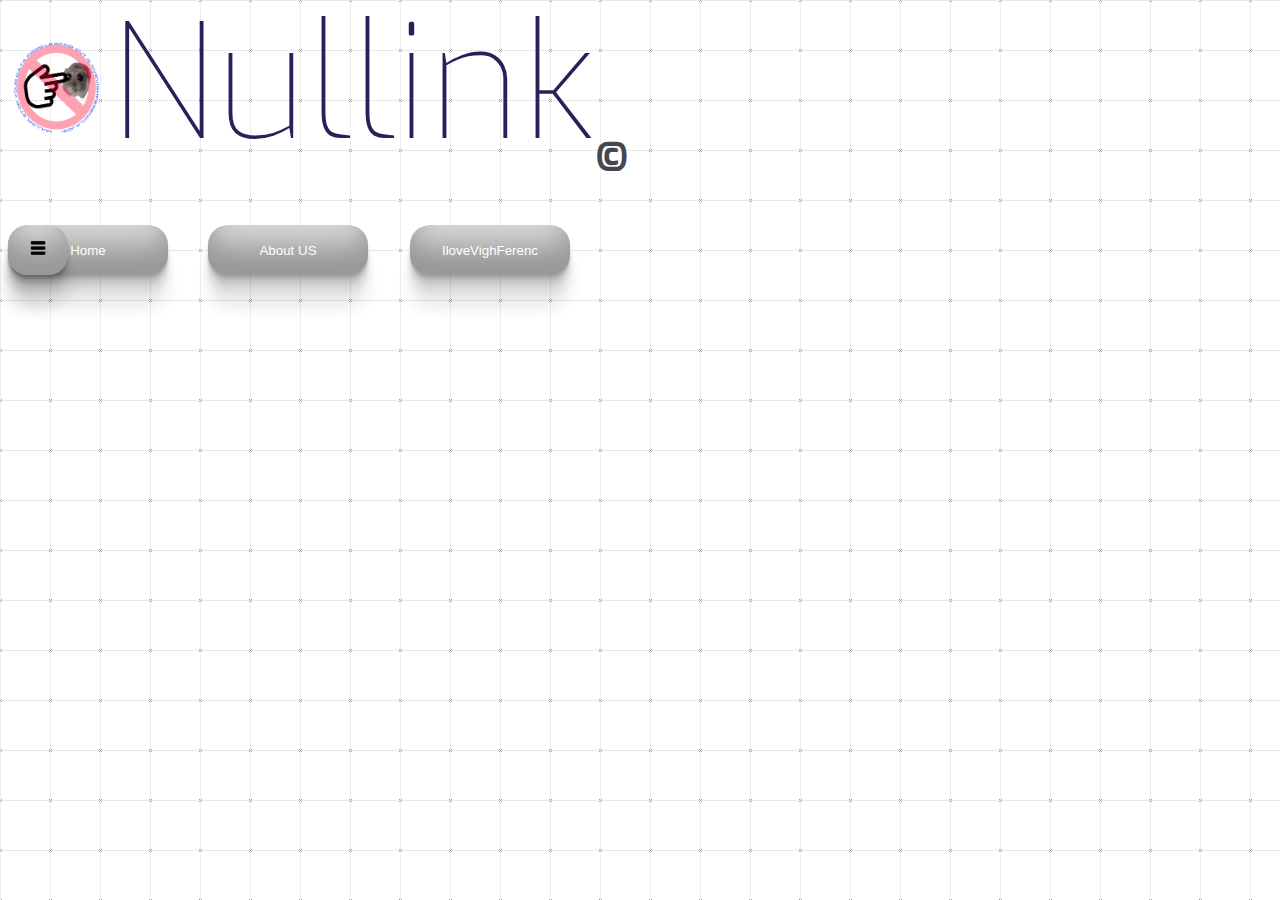
<file: index.html>
<!DOCTYPE html>
<html lang="en">
<head>
    <meta charset="UTF-8">
    <meta name="viewport" content="width=device-width, initial-scale=1.0">
    <title>Nullink®</title>
    <link rel="stylesheet" href="css.css"> <!-- Link to the external CSS file -->
    <script>
        // Function to trigger the Easter egg
        function triggerEasterEgg() {
            const logo = document.querySelector("#Logodiv img");
      
            // Spin the logo
            logo.classList.add("spin");
      
            // Create confetti elements
            for (let i = 0; i < 1000; i++) {
                const confetti = document.createElement("div");
                confetti.classList.add("confetti");
                document.body.appendChild(confetti);
      
                // Random positioning
                confetti.style.left = Math.random() * 1000 + "vw";
                confetti.style.top = Math.random() * 1000 + "vh";
            }
      
            // Remove confetti and stop spin after a short time (3 seconds)
            setTimeout(() => {
                logo.classList.remove("spin");
      
                const confettiElements = document.querySelectorAll(".confetti");
                confettiElements.forEach(confetti => {
                    confetti.remove();
                });
            }, 3000);
        }
      
        // Attach the function to the logo click event
        document.addEventListener("DOMContentLoaded", function() {
            const logo = document.querySelector("#Logodiv img");
            logo.addEventListener("click", triggerEasterEgg);
        });
      </script>
      
    <script>
        let dropdownOpen = false;
      
        function toggleDropdown() {
            const dropdown = document.getElementById("dropdownMenu");
            const dropdownBtn = document.querySelector(".MainpageBtn2 img");
      
            dropdown.style.display = dropdown.style.display === "none" ? "block" : "none";
      
            if (!dropdownOpen) {
                dropdownBtn.classList.remove("rotate-right");
                dropdownBtn.classList.add("rotate-left");
            } else {
                dropdownBtn.classList.remove("rotate-left");
                dropdownBtn.classList.add("rotate-right");
            }
      
            dropdownOpen = !dropdownOpen;
        }
      
        document.addEventListener("click", function(event) {
            const dropdown = document.getElementById("dropdownMenu");
            const dropdownBtn = document.querySelector(".MainpageBtn2 img");
            const dropdownContainer = document.querySelector(".dropdown");
      
            if (dropdownOpen && !dropdownContainer.contains(event.target)) {
                dropdown.style.display = "none";
                dropdownBtn.classList.remove("rotate-left");
                dropdownBtn.classList.add("rotate-right");
                dropdownOpen = false;
            }
        });
      
        function loadPage(page) {
            window.location.href = page;
        }
      
        // Easter egg function for logo click
        function triggerEasterEgg() {
            const logo = document.querySelector("#Logodiv img");
      
            // Spin the logo
            logo.classList.add("spin");
      
            // Create confetti elements
            for (let i = 0; i < 100; i++) {
                const confetti = document.createElement("div");
                confetti.classList.add("confetti");
                document.body.appendChild(confetti);
      
                // Random positioning
                confetti.style.left = Math.random() * 100 + "vw";
                confetti.style.top = Math.random() * 100 + "vh";
            }
      
            // Remove confetti and stop spin after a short time (3 seconds)
            setTimeout(() => {
                logo.classList.remove("spin");
      
                const confettiElements = document.querySelectorAll(".confetti");
                confettiElements.forEach(confetti => {
                    confetti.remove();
                });
            }, 3000);
        }
      
        // Attach the function to the logo click event
        document.querySelector("#Logodiv img").addEventListener("click", triggerEasterEgg);
      </script>
</head>
<body>

<div id="Logodiv">
    <img src="images/logo.png" width="100" height="100" draggable="false"
    <p draggable="false">Nullink<sub>©</sub></p>
    
</div>


<div id="Lajos">
        <button class="MainpageBtn3">
        About US
            <button class="MainpageBtn" onclick="loadPage('index.html')"> <!-- Load index.html on click -->
                <div class="textt">Home</div>
            </button> 
       
        
        </button> 



        <div class="dropdown">
            <button class="MainpageBtn2" onclick="toggleDropdown()">
                <img src="images/dropdown.png" width="30" draggable="false">
            </button>
        </div>
    
        <!-- Dropdown Menu -->
        <div id="dropdownMenu" style="display:none;">
            <ul class="dropdown-list">
                <li onclick="loadPage('page1.html')">About us</li>
                <li onclick="loadPage('page1.html')">FAQ</li>
                <li onclick="loadPage('page1.html')">Why Nullink®?</li>
                <li onclick="loadPage('page1.html')">Shop</li>
                <li onclick="loadPage('page1.html')">Suppport</li>
                <li onclick="loadPage('page1.html')">Report-an-issue</li>
            </ul>
        </div>
    </div>
    
    <a href="https://github.com/ROBLOXFEETRADNOTI4EVER/">
        <button class="vighbtn">IloveVighFerenc</button>
    </a>
    



    </body>
    </html>
</file>
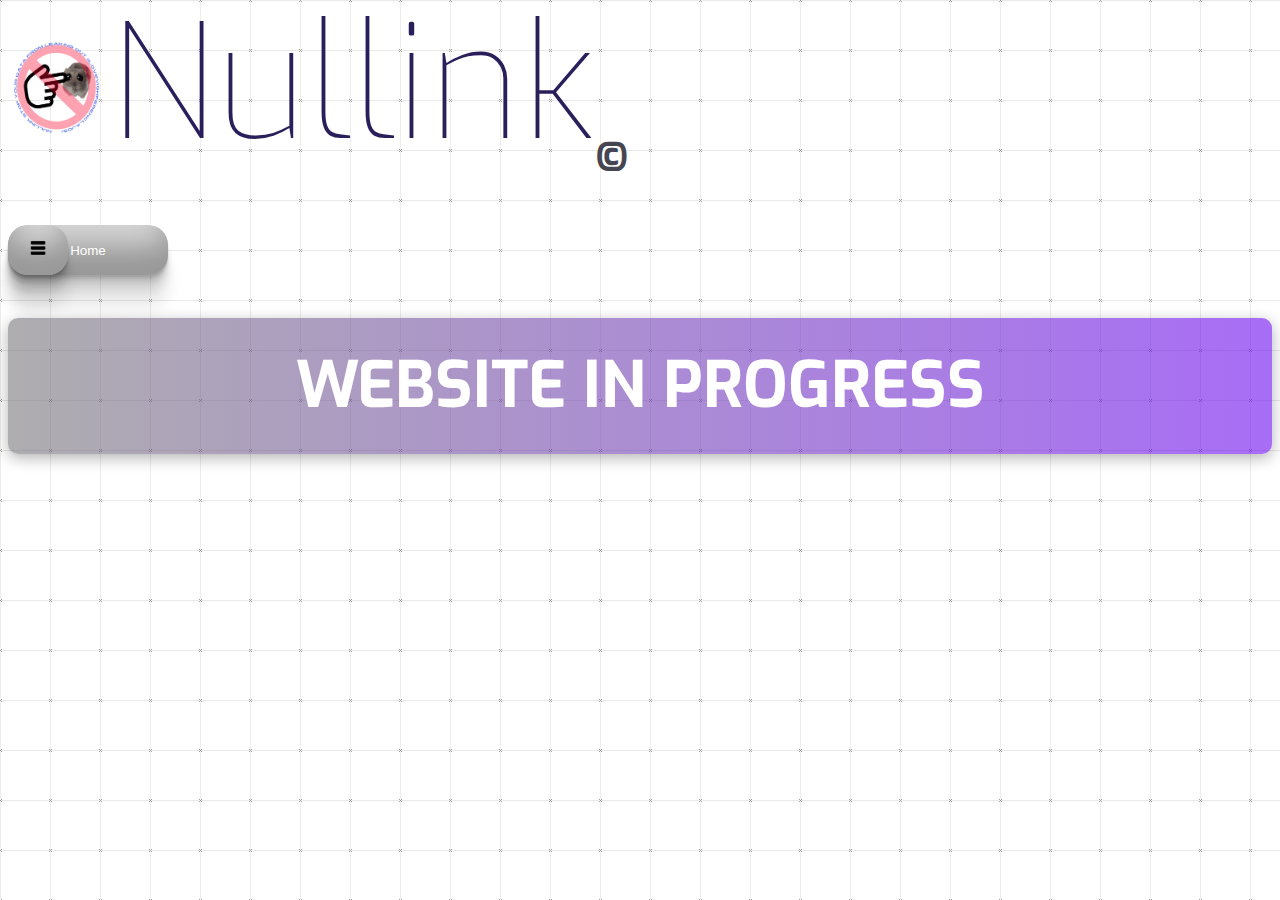
<file: page1.html>
<!DOCTYPE html>
<html lang="en">
<head>
    <meta charset="UTF-8">
    <meta name="viewport" content="width=device-width, initial-scale=1.0">
    <title>Document</title>
    <link rel="stylesheet" href="css.css"> <!-- Link to the external CSS file -->
    <script>
        let dropdownOpen = false;

        function toggleDropdown() {
            const dropdown = document.getElementById("dropdownMenu");
            const dropdownBtn = document.querySelector(".MainpageBtn2 img");

            dropdown.style.display = dropdown.style.display === "none" ? "block" : "none";

            if (!dropdownOpen) {
                dropdownBtn.classList.remove("rotate-right");
                dropdownBtn.classList.add("rotate-left");
            } else {
                dropdownBtn.classList.remove("rotate-left");
                dropdownBtn.classList.add("rotate-right");
            }

            dropdownOpen = !dropdownOpen;
        }

        document.addEventListener("click", function(event) {
            const dropdown = document.getElementById("dropdownMenu");
            const dropdownBtn = document.querySelector(".MainpageBtn2 img");
            const dropdownContainer = document.querySelector(".dropdown");

            if (dropdownOpen && !dropdownContainer.contains(event.target)) {
                dropdown.style.display = "none";
                dropdownBtn.classList.remove("rotate-left");
                dropdownBtn.classList.add("rotate-right");
                dropdownOpen = false;
            }
        });

        function loadPage(page) {
            // Here, you can use window.location to change the page
            window.location.href = page; // This will redirect to the specified page
        }
    </script>
</head>
<body>
    <div id="Logodiv">
        <img src="images/logo.png" width="100" height="100" draggable="false"
        <p draggable="false">Nullink<sub>©</sub></p>
    </div>
    
    <div id="Lajos">
        <button class="MainpageBtn" onclick="loadPage('index.html')"> <!-- Load index.html on click -->
            <div class="textt">Home</div>
        </button> 

        <div class="dropdown">
            <button class="MainpageBtn2" onclick="toggleDropdown()">
                <img src="images/dropdown.png" width="30" draggable="false">
            </button>
        </div>
        
        <!-- Dropdown Menu -->
        <div id="dropdownMenu" style="display:none;">
            <ul class="dropdown-list">
                <li onclick="loadPage('page1.html')">About us</li>
                <li onclick="loadPage('page1.html')">FAQ</li>
                <li onclick="loadPage('page1.html')">Why Nullink®?</li>
                <li onclick="loadPage('page1.html')">Shop</li>
                <li onclick="loadPage('page1.html')">Suppport</li>
                <li onclick="loadPage('page1.html')">Report-an-issue</li>
            </ul>
        </div>
    </div>
    <h1 id="h11">WEBSITE IN PROGRESS</h1>
</body>
</html>
</file>
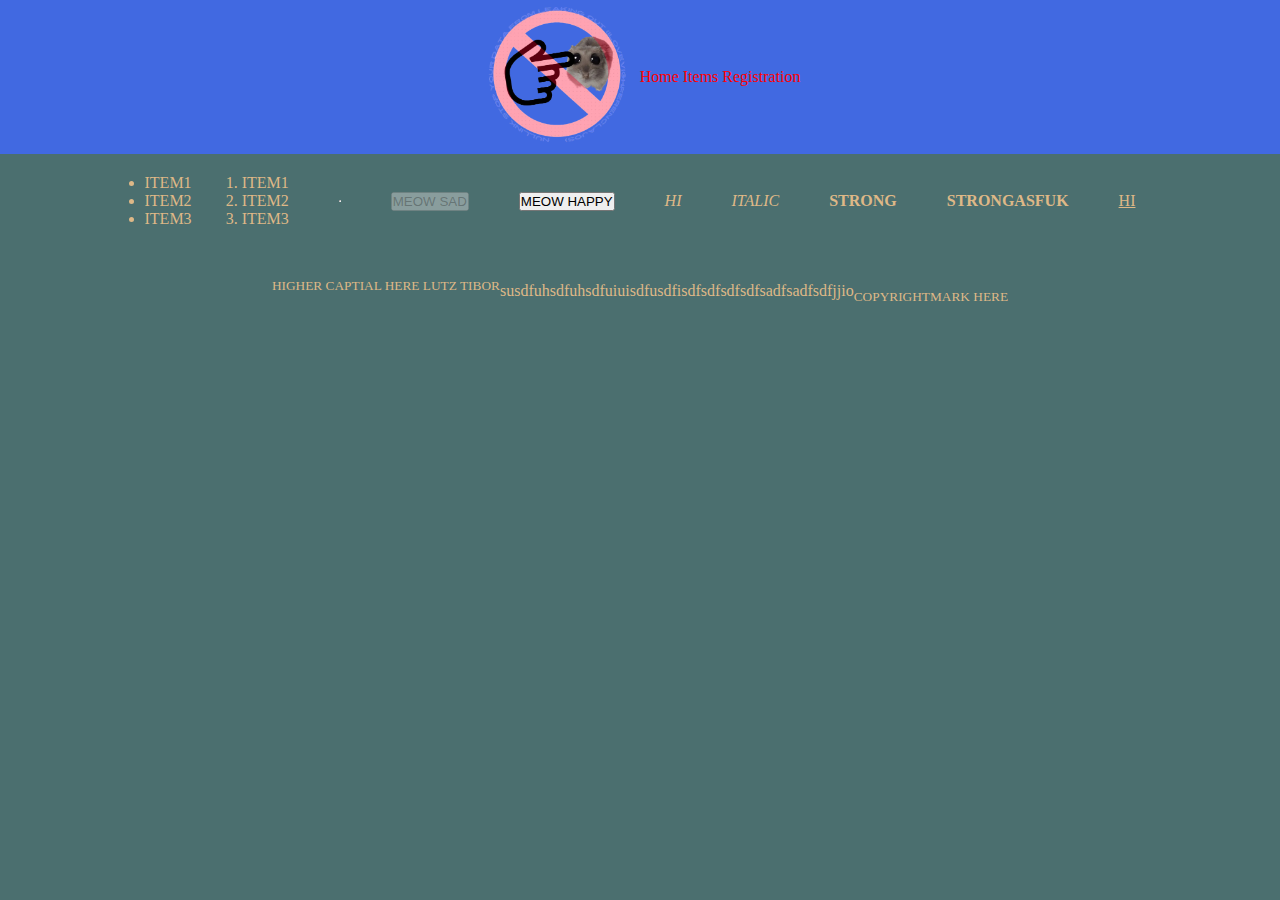
<file: patric.html>
<!DOCTYPE html>
<html lang="en">
<head>
    <meta charset="UTF-8">
    <meta name="viewport" content="width=device-width, initial-scale=1.0">
    <title>hello word </title>
    <link rel="stylesheet" href="patric.css">     <!--rel stylesheet helps to only import the stylesheet nothing else  -->
</head>
<body>
    <!-- <h1>Biggest nigger</h1>
    <h6>Smallest nigger</h6>
    <p>break included</p>
    <div>s</div>
    <div>s1</div> -->
    <div id="container">
        <header>
            <a href=#><img src="images/logo.png" height="150"  alt="There was en error" dropzone="false"></a>
            <nav>
                <a href="#">Home</a>
                <a href="products.html">Items</a>
                <a href="Registration.html">Registration</a>
            </nav>
        </header>
          <main>
            <ul>
                <li>ITEM1</li>
                <li>ITEM2</li>
                <li>ITEM3</li>
            </ul>

            <ol>
                <li>ITEM1</li>
                <li>ITEM2</li>
                <li>ITEM3</li>
            </ol>
            <hr>
            <button disabled>MEOW SAD</button>
            <button >MEOW HAPPY</button>
            <em>HI</em>
            <i>ITALIC</i>
            <strong>STRONG</strong>
            <b>STRONGASFUK</b>
            <u>HI</u>
            <p><sup>HIGHER CAPTIAL HERE LUTZ TIBOR</sup>susdfuhsdfuhsdfuiuisdfusdfisdfsdfsdfsdfsadfsadfsdfjjio<sub>COPYRIGHTMARK HERE</sub></p>
          </main>
    </div>
</body>
</html>
</file>
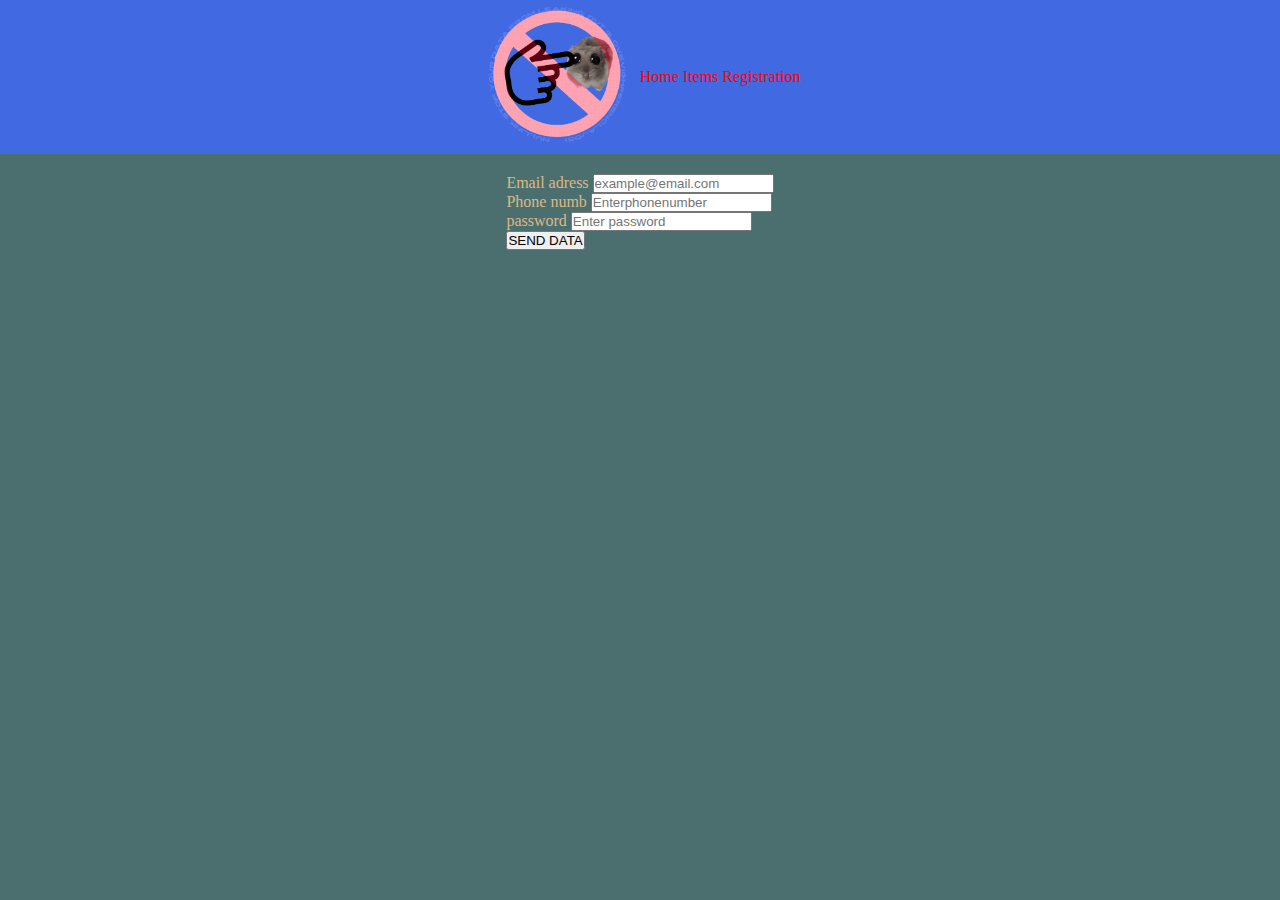
<file: Registration.html>
<!DOCTYPE html>
<html lang="en">
<head>
    <meta charset="UTF-8">
    <meta name="viewport" content="width=device-width, initial-scale=1.0">
    <title>Registration</title>
    <link rel="stylesheet" href="patric.css">
</head>
<body>
    <div id="containerid">
        <header>
            <a href=#><img src="images/logo.png" height="150"  alt="There was en error" dropzone="false"></a>
            <nav>
                <a href="patric.html">Home</a>
                <a href="products.html">Items</a>
                <a href="#">Registration</a>
            </nav>
        </header>
        <main>
            <form onsubmit="return false">
                <label>Email adress</label>
                <input type="email" placeholder="example@email.com">
                <br>
                <label for="">Phone numb</label>
                <input type="tel" placeholder="Enterphonenumber">
                <br>
                <label for="">password</label>
                <input type="password" placeholder="Enter password"><br>
                <input type="submit" value="SEND DATA">
            </form>
        </main>
    </div>
    
</body>
</html>
</file>
<file: css.css>
/* Cool infinite background scrolling animation.
 * Twitter: @kootoopas
 */
/* Exo thin font from Google. */
@import url(https://fonts.googleapis.com/css?family=Exo:100);
/* Background data (Original source: https://subtlepatterns.com/grid-me/) */
/* Animations */
@-webkit-keyframes bg-scrolling-reverse {
  100% {
    background-position: 50px 50px;
  }
}
@-moz-keyframes bg-scrolling-reverse {
  100% {
    background-position: 50px 50px;
  }
}
@-o-keyframes bg-scrolling-reverse {
  100% {
    background-position: 50px 50px;
  }
}
@keyframes bg-scrolling-reverse {
  100% {
    background-position: 50px 50px;
  }
}
@-webkit-keyframes bg-scrolling {
  0% {
    background-position: 50px 50px;
  }
}
@-moz-keyframes bg-scrolling {
  0% {
    background-position: 50px 50px;
  }
}
@-o-keyframes bg-scrolling {
  0% {
    background-position: 50px 50px;
  }
}
@keyframes bg-scrolling {
  0% {
    background-position: 50px 50px;
  }
}
/* Main styles */
body {
    
    padding-top: 30px;
  color: #2a1f5a;
  font: 100 16px/1.5 exo, ubuntu, "segoe ui", helvetica, arial, sans-serif;
  text-align: left;
  /* img size is 50x50 */
  background: url("[data-uri]") repeat 0 0;
  -webkit-animation: bg-scrolling-reverse 0.92s infinite;
  /* Safari 4+ */
  -moz-animation: bg-scrolling-reverse 0.92s infinite;
  /* Fx 5+ */
  -o-animation: bg-scrolling-reverse 0.92s infinite;
  /* Opera 12+ */
  animation: bg-scrolling-reverse 0.92s infinite;
  /* IE 10+ */
  -webkit-animation-timing-function: linear;
  -moz-animation-timing-function: linear;
  -o-animation-timing-function: linear;
  animation-timing-function:linear;
}


#Logodiv{
    font: 10 160px/0 exo, ubuntu, "segoe ui", helvetica, arial, sans-serif;
    
}

#Logodiv sub{
    font-size: 40px;
    font-weight: 1000;
    color: rgb(70, 70, 83);
}

  .MainpageBtn {

    position:absolute;
    left: 0px;
    
    
    cursor: pointer;
    padding: 10px;
    box-shadow: rgba(0, 0, 0, 0.17) 0px -23px 25px 0px inset,
      rgba(0, 0, 0, 0.15) 0px -36px 30px 0px inset,
      rgba(0, 0, 0, 0.1) 0px -79px 40px 0px inset, rgba(0, 0, 0, 0.06) 0px 2px 1px,
      rgba(0, 0, 0, 0.09) 0px 4px 2px, rgba(0, 0, 0, 0.09) 0px 8px 4px,
      rgba(0, 0, 0, 0.09) 0px 16px 8px, rgba(0, 0, 0, 0.09) 0px 32px 16px;
    border: none;
    width: 160px;
    height: 50px;
    color: rgb(255, 255, 255);
    background-color: transparent 40%;
    border-radius: 20px;
    transition: all 0.3s ease;
    


    
    
  }
  .MainpageBtn:active {
    left: 4px;
    box-shadow: rgb(87, 71, 90) 0px 30px 60px -12px inset,
      rgb(73, 43, 43) 0px 18px 36px -18px inset;
      
  }
  


  .MainpageBtn2 {
    position: fixed;
    cursor: pointer;
    padding: 10px;
    box-shadow: rgba(0, 0, 0, 0.17) 0px -23px 25px 0px inset,
      rgba(0, 0, 0, 0.15) 0px -36px 30px 0px inset,
      rgba(0, 0, 0, 0.1) 0px -79px 40px 0px inset, rgba(0, 0, 0, 0.06) 0px 2px 1px,
      rgba(0, 0, 0, 0.09) 0px 4px 2px, rgba(0, 0, 0, 0.09) 0px 8px 4px,
      rgba(0, 0, 0, 0.09) 0px 16px 8px, rgba(0, 0, 0, 0.09) 0px 32px 16px;
    border: none;
    width: 60px;
    height: 50px;
    color: rgb(255, 255, 255);
    background-color: transparent 40%;
    border-radius: 20px;
    transition: all 0.3s ease;



    
    
  }
  .MainpageBtn2:active {
    
    box-shadow: rgb(87, 71, 90) 0px 30px 60px -12px inset,
      rgb(73, 43, 43) 0px 18px 36px -18px inset;
      
      
  }
  


.MainpageBtn3 {
    position:absolute;
    left: 200px;
    

    cursor: pointer;
    padding: 10px;
    box-shadow: rgba(0, 0, 0, 0.17) 0px -23px 25px 0px inset,
      rgba(0, 0, 0, 0.15) 0px -36px 30px 0px inset,
      rgba(0, 0, 0, 0.1) 0px -79px 40px 0px inset, rgba(0, 0, 0, 0.06) 0px 2px 1px,
      rgba(0, 0, 0, 0.09) 0px 4px 2px, rgba(0, 0, 0, 0.09) 0px 8px 4px,
      rgba(0, 0, 0, 0.09) 0px 16px 8px, rgba(0, 0, 0, 0.09) 0px 32px 16px;
    border: none;
    width: 160px;
    height: 50px;
    color: rgb(255, 255, 255);
    background-color: transparent 40%;
    border-radius: 20px;
    transition: all 0.3s ease;

    


    
    
  }
  .MainpageBtn3:active {
   left: 210px;
    box-shadow: rgb(87, 71, 90) 0px 30px 60px -12px inset,
      rgb(73, 43, 43) 0px 18px 36px -18px inset;
      
  }




  .vighbtn {
    position:absolute;
    
    top: 25%;
    left: 410px;
    

    cursor: pointer;
    padding: 10px;
    box-shadow: rgba(0, 0, 0, 0.17) 0px -23px 25px 0px inset,
      rgba(0, 0, 0, 0.15) 0px -36px 30px 0px inset,
      rgba(0, 0, 0, 0.1) 0px -79px 40px 0px inset, rgba(0, 0, 0, 0.06) 0px 2px 1px,
      rgba(0, 0, 0, 0.09) 0px 4px 2px, rgba(0, 0, 0, 0.09) 0px 8px 4px,
      rgba(0, 0, 0, 0.09) 0px 16px 8px, rgba(0, 0, 0, 0.09) 0px 32px 16px;
    border: none;
    width: 160px;
    height: 50px;
    color: rgb(255, 255, 255);
    background-color: transparent 40%;
    border-radius: 20px;
    transition: all 0.3s ease;

    


    
    
  }
  .vighbtn:active {
   left: 420px;
    box-shadow: rgb(87, 71, 90) 0px 30px 60px -12px inset,
      rgb(73, 43, 43) 0px 18px 36px -18px inset;
      
  }

#Lajos{
    gap: 50px;
    display: flex;
    flex-direction: row-reverse;
    justify-content: start;
    position: absolute;
    top: 25%;
}

#dropdownMenu {
  position: absolute;
  top: 60px;
  left: 0;
  background-color: rgba(0, 0, 0, 0.7);
  padding: 10px;
  border-radius: 15px;
  box-shadow: rgba(0, 0, 0, 0.15) 0px 5px 15px;
  z-index: 1000;
  transition: all 0.3s ease;
}

.dropdown-list {
  list-style-type: none;
  padding: 0;
  margin: 0;

}

.dropdown-list li {
  cursor: pointer;
  padding: 20px;
  color: rgb(255, 255, 255);
  background-color: rgba(252, 246, 246, 0.363);
  box-shadow: rgba(0, 0, 0, 0.17) 0px -23px 25px 0px inset,
      rgba(0, 0, 0, 0.15) 0px -36px 30px 0px inset,
      rgba(0, 0, 0, 0.1) 0px -79px 40px 0px inset, rgba(0, 0, 0, 0.06) 0px 2px 1px,
      rgba(0, 0, 0, 0.09) 0px 4px 2px, rgba(0, 0, 0, 0.09) 0px 8px 4px,
      rgba(0, 0, 0, 0.09) 0px 16px 8px, rgba(0, 0, 0, 0.09) 0px 32px 16px;
  border-radius: 10px;
  margin-bottom: 5px;
  transition: background-color 0.9s ease;
}

.dropdown-list li:active{

  box-shadow: rgb(87, 71, 90) 0px 30px 60px -12px inset,
  rgb(73, 43, 43) 0px 18px 36px -18px inset;
}

@keyframes rotateLeft {
  0% {
    transform: rotate(0deg);
  }
  100% {
    transform: rotate(-360deg);
  }
}

/* Keyframes for rotating the image clockwise (to the right) */
@keyframes rotateRight {
  0% {
    transform: rotate(0deg);
  }
  100% {
    transform: rotate(360deg);
  }
}

/* Apply the left rotation when opening */
.rotate-left {
  animation: rotateLeft 0.6s ease-in-out forwards;
}

/* Apply the right rotation when closing */
.rotate-right {
  animation: rotateRight 0.6s ease-in-out forwards;
}

/* The rest of your button styles */
.MainpageBtn2 {
    position: fixed;
    cursor: pointer;
    padding: 10px;
    box-shadow: rgba(0, 0, 0, 0.17) 0px -23px 25px 0px inset,
        rgba(0, 0, 0, 0.15) 0px -36px 30px 0px inset,
        rgba(0, 0, 0, 0.1) 0px -79px 40px 0px inset, rgba(0, 0, 0, 0.06) 0px 2px 1px,
        rgba(0, 0, 0, 0.09) 0px 4px 2px, rgba(0, 0, 0, 0.09) 0px 8px 4px,
        rgba(0, 0, 0, 0.09) 0px 16px 8px, rgba(0, 0, 0, 0.09) 0px 32px 16px;
    border: none;
    width: 60px;
    height: 50px;
    color: rgb(255, 255, 255);
    background-color: transparent 40%;
    border-radius: 20px;
    transition: all 0.3s ease;
}

/* Logo spin animation */
@keyframes spinLogo {
  0% {
    transform: rotate(0deg);
  }
  100% {
    transform: rotate(360deg);
  }
}

#Logodiv img.spin {
  animation: spinLogo 1s ease-in-out;
}

/* Confetti effect */
.confetti {
  position: fixed;
  width: 10px;
  height: 10px;
  background-color: #ff0;
  z-index: 9999;
  animation: confettiFall 2.5s ease-in-out forwards;
}

@keyframes confettiFall {
  0% {
    opacity: 1;
    transform: translateY(0) rotate(0deg);
  }
  100% {
    opacity: 0;
    transform: translateY(100vh) rotate(720deg);
  }
}

/* Different colors for confetti */
.confetti:nth-child(odd) {
  background-color: #ff5722;
}
.confetti:nth-child(even) {
  background-color: #4caf50;
}

#h11 {
  text-align: center;
  font-size: 5vw; /* Responsive font size based on viewport width */
  font-optical-sizing: auto; /* Ensure optical sizing is enabled */
  background: linear-gradient(90deg, #706f7291, #6f0df09a); /* Gradient background */
  color: white; /* Text color */
  padding: 20px; /* Add some padding around the text */
  border-radius: 10px; /* Rounded corners */
  box-shadow: 0 4px 15px rgba(0, 0, 0, 0.3); /* Subtle shadow effect */
  transition: transform 0.3s ease, box-shadow 0.3s ease; /* Smooth transition */
}

/* Optional hover effect */
#h11:hover {
  transform: translateY(-5px); /* Lift the element slightly on hover */
  box-shadow: 0 6px 20px rgba(0, 0, 0, 0.4); /* Enhance shadow on hover */
}

/* Media queries for responsiveness */
@media (max-width: 768px) { /* For tablets and smaller devices */
  #h11 {
      font-size: 4vw; /* Adjust size for smaller screens */
  }
}

@media (max-width: 480px) { /* For mobile devices */
  #h11 {
      font-size: 6vw; /* Slightly larger size for better readability on mobile */
  }
}
</file>
<file: patric.css>
*{
    margin: 0;
    padding: 0;
    box-sizing: border-box;
    
}

body{
    background-color: rgba(46, 88, 88, 0.863);
    color: burlywood;
}

header{
    background-color: royalblue;
    display: flex;
    align-items: center; /*Y CORDINATE UP DOWN*/
    justify-content: center; /*X CORDINATE LEFT RIGHT*/
}

a{
    text-decoration: none;
    color: red;
}
main{
    display: flex;
    align-items: center;
    justify-content: center;
    gap: 50px;
    flex-wrap: wrap;
    padding: 20px;
}

.product{
    border: 3px ridge red;
  
}
</file>
